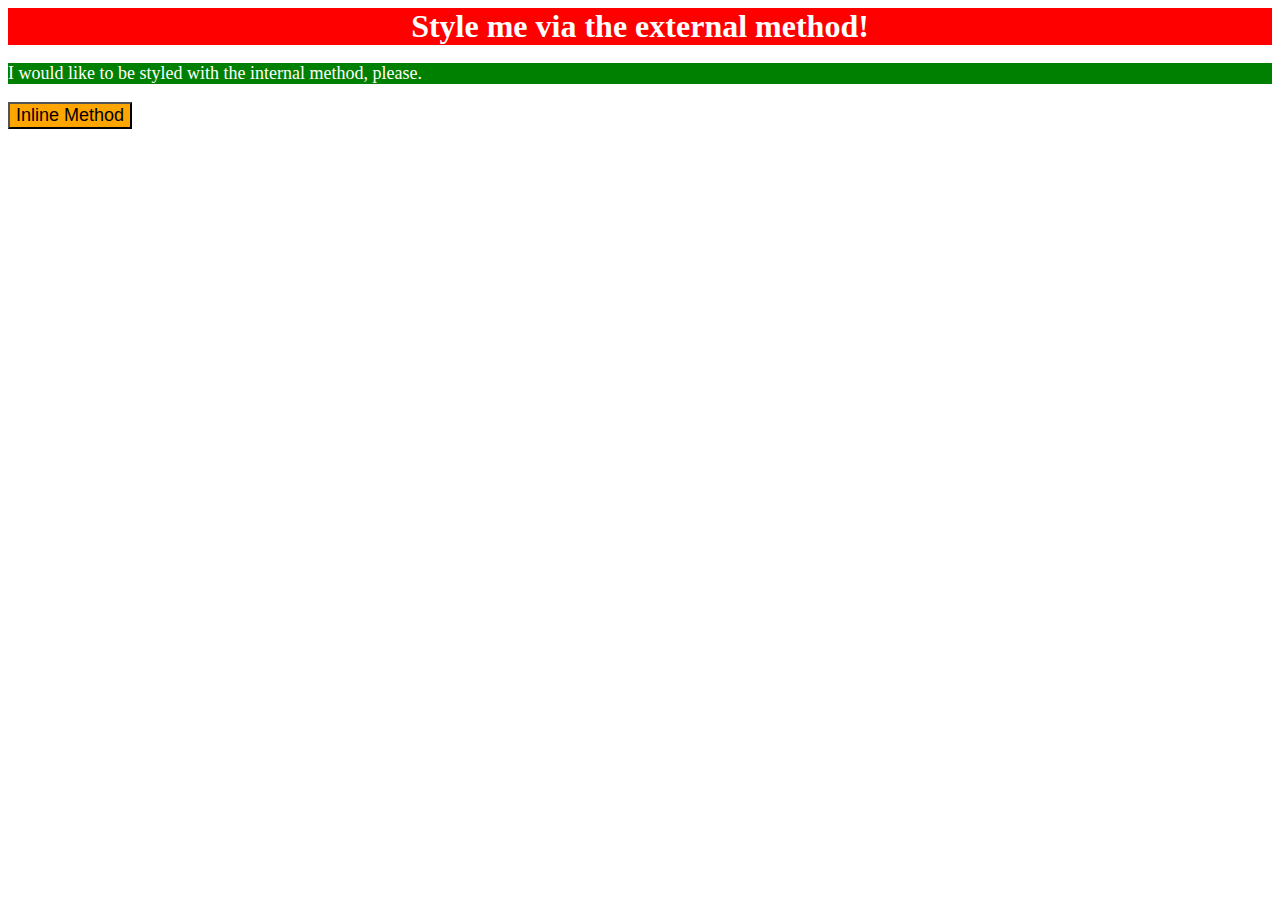
<file: foundations/01-css-methods/index.html>
<!DOCTYPE html>
<html lang="en">
  <head>
    <meta charset="UTF-8">
    <meta http-equiv="X-UA-Compatible" content="IE=edge">
    <meta name="viewport" content="width=device-width, initial-scale=1.0">
    <title>Methods for Adding CSS</title>
      <link rel="stylesheet" href="styles.css">
      <style>
        p {
         background-color: green;
         color: white;
         font-size: 18px; 
        }
      </style>
  </head>
  <body>
    <div>Style me via the external method!</div>
    <p>I would like to be styled with the internal method, please.</p>
    <button style="background-color: orange; font-size: 18px;">Inline Method</button>
  </body>
</html>
</file>
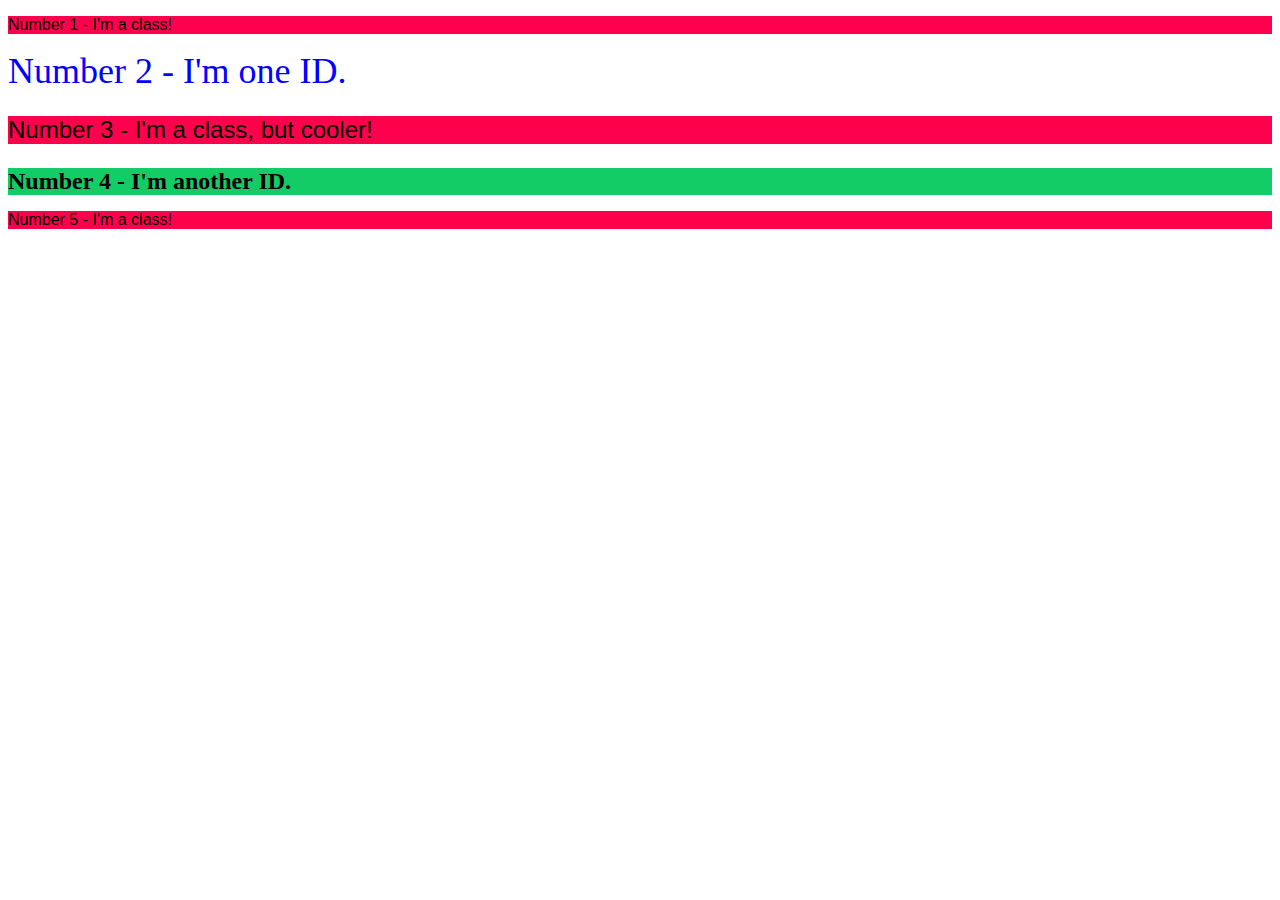
<file: foundations/02-class-id-selectors/index.html>
<!DOCTYPE html>
<html lang="en">
  <head>
    <meta charset="UTF-8">
    <meta http-equiv="X-UA-Compatible" content="IE=edge">
    <meta name="viewport" content="width=device-width, initial-scale=1.0">
    <title>Class and ID Selectors</title>
    <link rel="stylesheet" href="style.css">
  </head>
  <body>
    <p class="odd">Number 1 - I'm a class!</p>
    <div id="second">Number 2 - I'm one ID.</div>
    <p class="odd px">Number 3 - I'm a class, but cooler!</p>
    <div id="forth">Number 4 - I'm another ID.</div>
    <p class="odd">Number 5 - I'm a class!</p>
  </body>
</html>
</file>
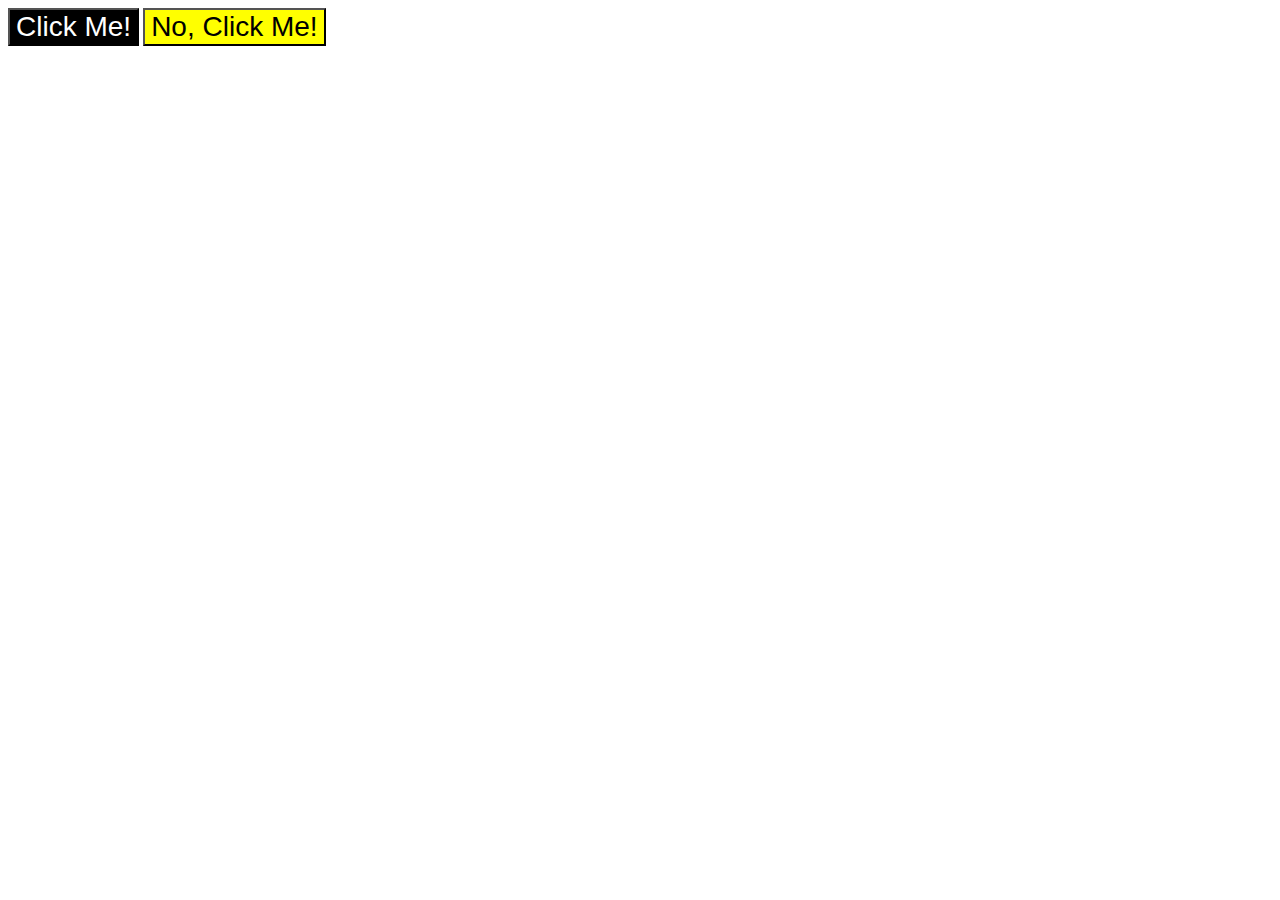
<file: foundations/03-grouping-selectors/index.html>
<!DOCTYPE html>
<html lang="en">
  <head>
    <meta charset="UTF-8">
    <meta http-equiv="X-UA-Compatible" content="IE=edge">
    <meta name="viewport" content="width=device-width, initial-scale=1.0">
    <title>Grouping Selectors</title>
    <link rel="stylesheet" href="style.css">
  </head>
  <body>
    <button class="blackandwhite">Click Me!</button>
    <button class="yellow">No, Click Me!</button>
  </body>
</html>
</file>
<file: foundations/01-css-methods/styles.css>
div {
    color: white;
    background-color: red;
    font-size: 32px;
    text-align: center;
    font-weight: bold;
}
</file>
<file: foundations/02-class-id-selectors/style.css>
.odd{
    font-family: Verdana, "DejaVu-sans", sans-serif;
    background-color: rgb(255, 0, 76)
}
#second {
    color: rgb(0, 0, 255);
    font-size: 36px; 
}
.px {
    font-size: 24px;
}
#forth {
    background-color: rgb(19, 204, 102);
    font-size: 24px;
    font-weight: bold;
}
</file>
<file: foundations/03-grouping-selectors/style.css>
.blackandwhite {
    background-color: black;
    color: white;
}
.yellow {
        background-color: yellow;
}
.blackandwhite,
.yellow {
    font-size: 28px;
    font-family: Helvetica, "Times New Roman", sans-serif;
}
</file>
